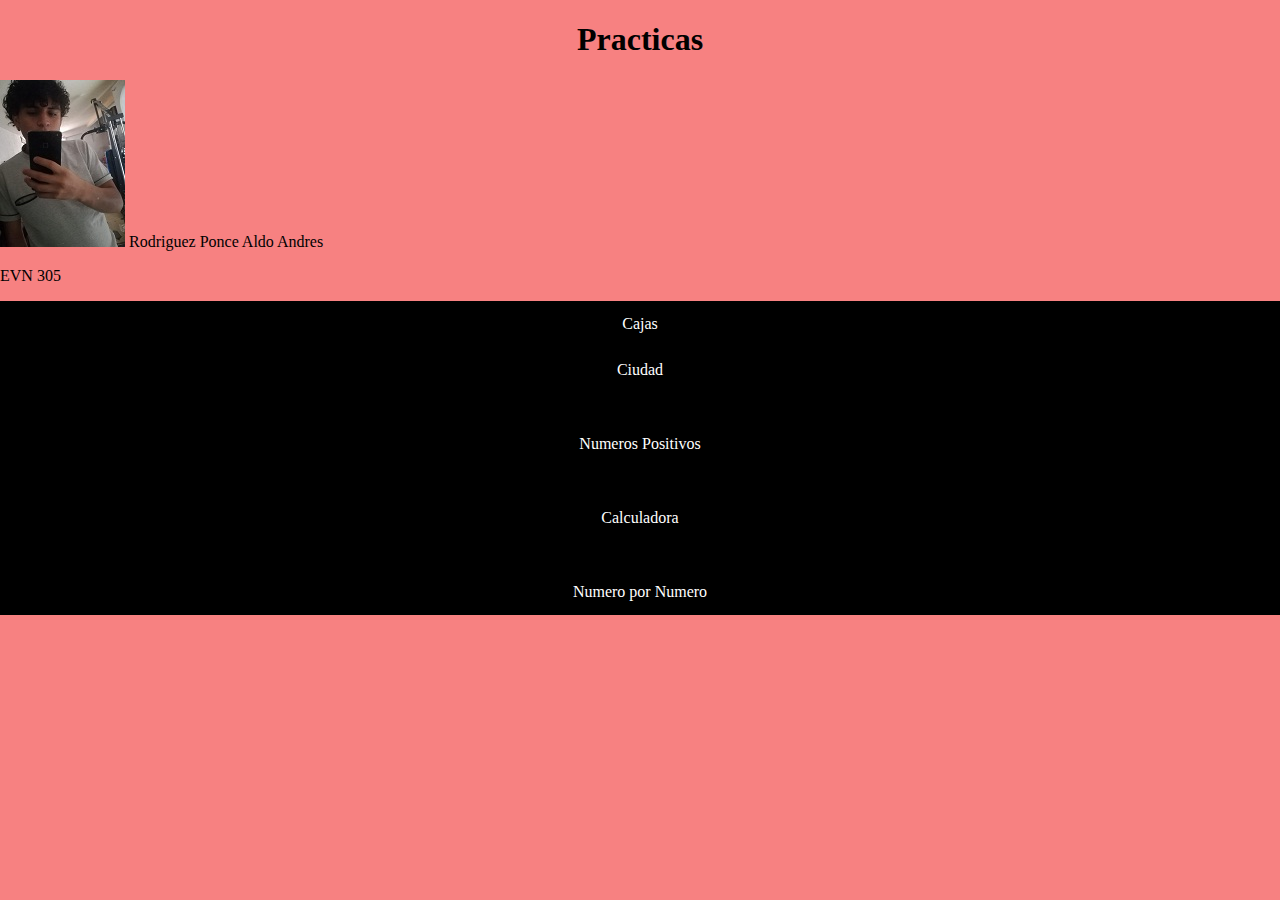
<file: Index.html>
<!DOCTYPE html>
<html lang="es">
<head>
	<meta charset="utf-8">
	<title> Un Poco De Todo </title>
	<link rel="stylesheet"  href="indexCSS/index.css">

</head>
<body>
	<header> <h1>Practicas</h1> 
	<p><img src="me.jpg"> Rodriguez Ponce Aldo Andres </p> 
	<p>EVN 305</p>

    </header>
	<div class="menu">
		<ul>
			<li><a href="cajas.html" color="Red"> Cajas </a></li>
			<li><a href="ciudad.html"> Ciudad </li>
			<li><a href="numeros.html"> Numeros Positivos </li>
			<li><a href="calculadora.html"> Calculadora </li>
			<li><a href="numeroxnumero.html">  Numero por Numero </li>
		</ul>
	</div>
</body>
</html>
</file>
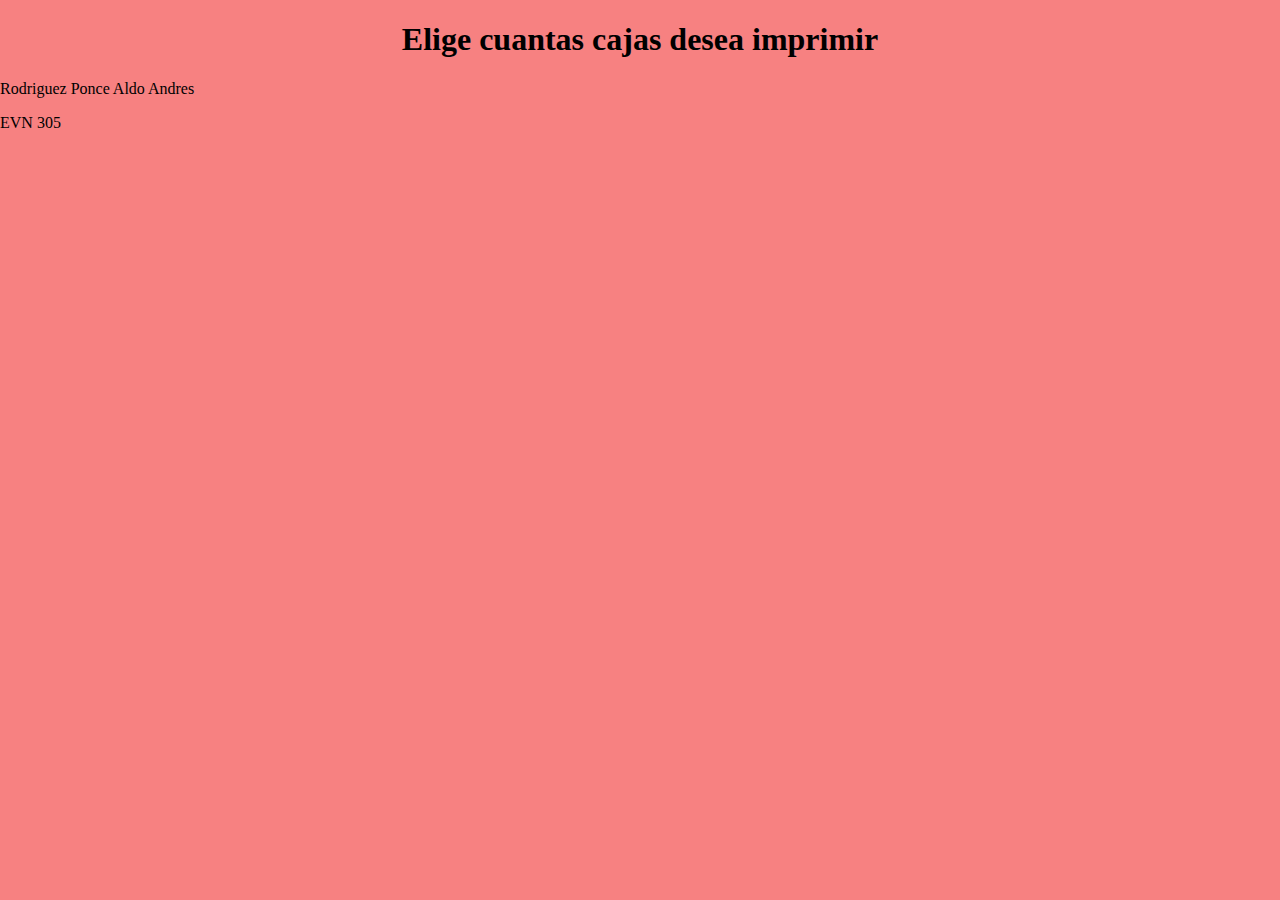
<file: cajas.html>
<!DOCTYPE html>
<html lang="en">
<head>
      <title> Caja </title>
      <link rel="stylesheet" href="cajaCSS/caja.css">
</head>
<body onload="cjs();">
      <header> <h1> Elige cuantas cajas desea imprimir </h1>
            <p> Rodriguez Ponce Aldo Andres </p> 
            <p> EVN 305</p>
       </header>

      <script type="text/javascript">

       function cjs(){
            var numero=prompt("Ingrese el numero de cajas ");

            if (numero<=8){ 

                  var i=1;

                  while (i<=numero){
                  
                  
                       document.write('<article id="caja" style="background-color: #10375c; color:#f3c623; position= vertical;" > Caja'+i+'</article');
                        i++

                  }
            } 
            else{

                  var y=1;
                  while( y>8){
                       document.write('<article id="caja" style="background-color: #f3c623 ; color:#10375c;" > Caja'+y+'</article');
                        y++;
                  }

            }

        }          
            

      </script>
</body>
</html>
</file>
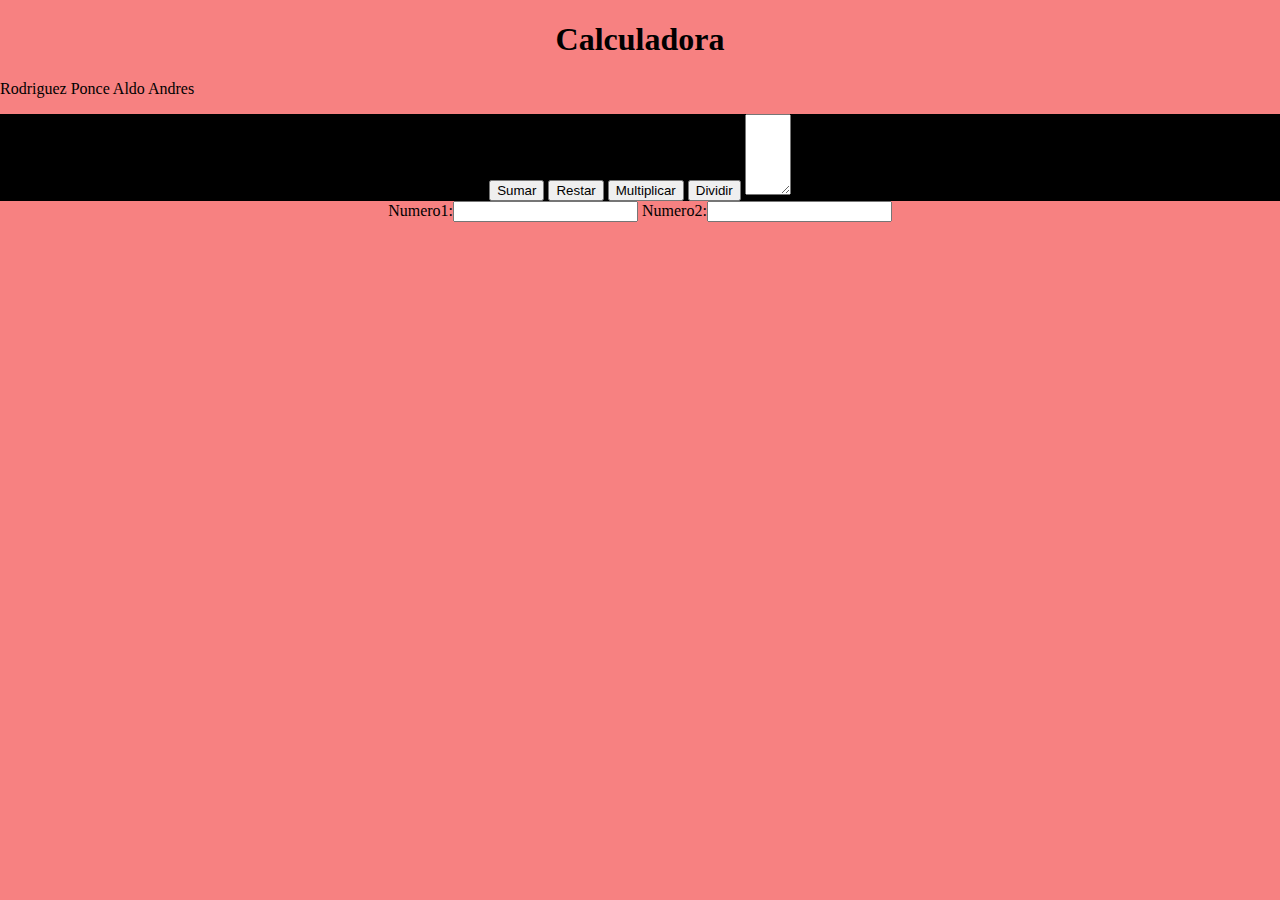
<file: calculadora.html>
<!DOCTYPE html>
<html lang="en">
<head>
	<meta charset="utf-8">
	<title>Calculadora</title>
    <link rel="stylesheet" href="calculadoraCSS/calculadora.css">
</head>
<header class="menu"><h1>Calculadora</h1>
<p> Rodriguez Ponce Aldo Andres </p> </header>

<body>
     <section class="todo">
      <input type="button" value="Sumar" onclick="Sumar();">
      <input type="button" value="Restar" onclick="Restar();">
      <input type="button" value="Multiplicar" onclick="Multiplicar();">
      <input type="button" value="Dividir" onclick="Dividir();">
      <textarea id="salida" cols="3" rows="5"></textarea>
     </section>
     
     <section class="num">
     Numero1:<input type="text" id="n1">
     Numero2:<input type="text" id="n2">
     </section>

        <script type="text/javascript">

        function Sumar(){
            var num1=Number(document.getElementById('n1').value); 
            var num2=Number(document.getElementById('n2').value);
        	   document.getElementById("salida").innerHTML=num1+num2;
        } 

        function Restar(){
            var num1=Number(document.getElementById('n1').value); 
            var num2=Number(document.getElementById('n2').value);
               document.getElementById("salida").innerHTML=num1-num2;

        }

        function Multiplicar(){
            var num1=Number(document.getElementById('n1').value); 
            var num2=Number(document.getElementById('n2').value);
        	    document.getElementById("salida").innerHTML=num1*num2;
        }

        function Dividir(){
            var num1=Number(document.getElementById('n1').value); 
            var num2=Number(document.getElementById('n2').value);           document.getElementById("salida").innerHTML=num1/num2;
        }

        </script>
  
</body>
<footer></footer>
</html>
</file>
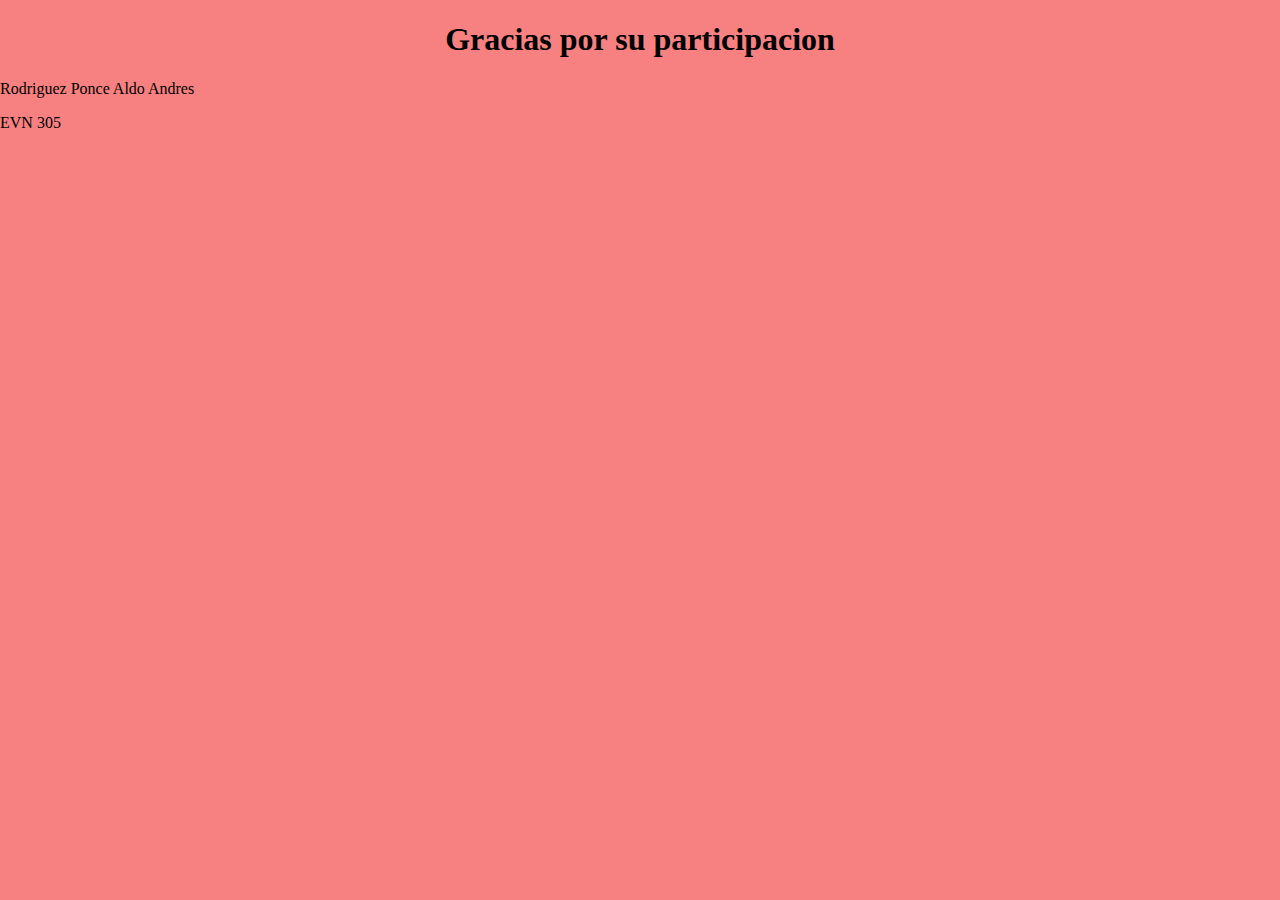
<file: ciudad.html>
<!DOCTYPE html>
<html>
<head>
    <title> Ciudad </title>
    <link rel="stylesheet" href="ciudadCSS/ciudad.css">
</head>
<body>
    <header> <h1>Gracias por su participacion </h1>
    <p> Rodriguez Ponce Aldo Andres </p>
    <p> EVN 305 </p>
     </header>


    <script type="text/javascript">

    var lugar = prompt("Indica de parte de la ciudad eres :Norte,Centro,Sur");
    var mensaje = "";

    switch (lugar){
        case "Norte":
        mensaje = "Usted el del NORTE de la ciudad";
        break;

        case "Centro":
        mensaje = "Usted es del CENTRO de la ciudad";
        break;

        case "Sur":
        mensaje = "Usted es del SUR de la ciudad";
        break;

        default:
        mensaje = "Error verifica que todo esta bien escrito";
    }

    alert(mensaje);
</script>
</body>
</html>
</file>
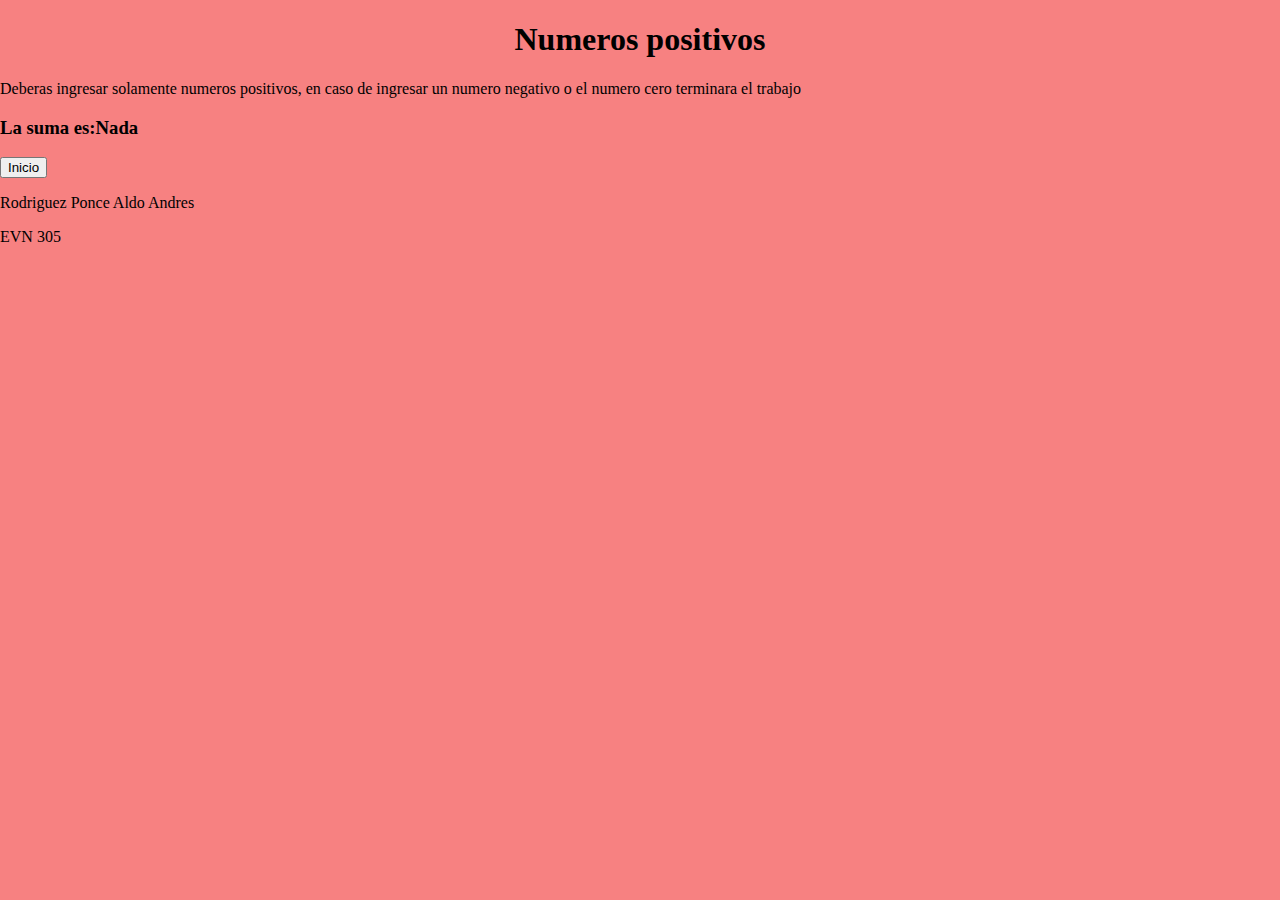
<file: numeros.html>
<!DOCTYPE html>
<html lang="en">
<head>
	<meta charset="utf-8">
	<title> Numeros positivos </title>
	<link rel="stylesheet"  href="numerosCSS/numeros.css">
</head>
<body>
	<header> <h1>Numeros positivos</h1>

	</header>
	<div class="mov">
		<p> Deberas ingresar solamente numeros positivos, en caso de ingresar un numero negativo o el numero cero terminara el trabajo</p>
		<h3 id="resultado"> La suma es:Nada </h3>
		<input type="button" value="Inicio" onclick="Siguiente();"> 
	</div>

	<script type="text/javascript">
		function  Siguiente(){
			var suma=0;

			do{
				var num = parseInt(prompt("ingrese un numero",));
				suma=suma+num;
			}
			while(num>0);
			var resultado=suma-num;
			document.getElementById('resultado').innerHTML=" la suma es " + resultado;

				
			}
		
		
	</script>

<footer>
    <p> Rodriguez Ponce Aldo Andres </p> 
	<p>EVN 305</p>

</footer>

</body>
</html>
</file>
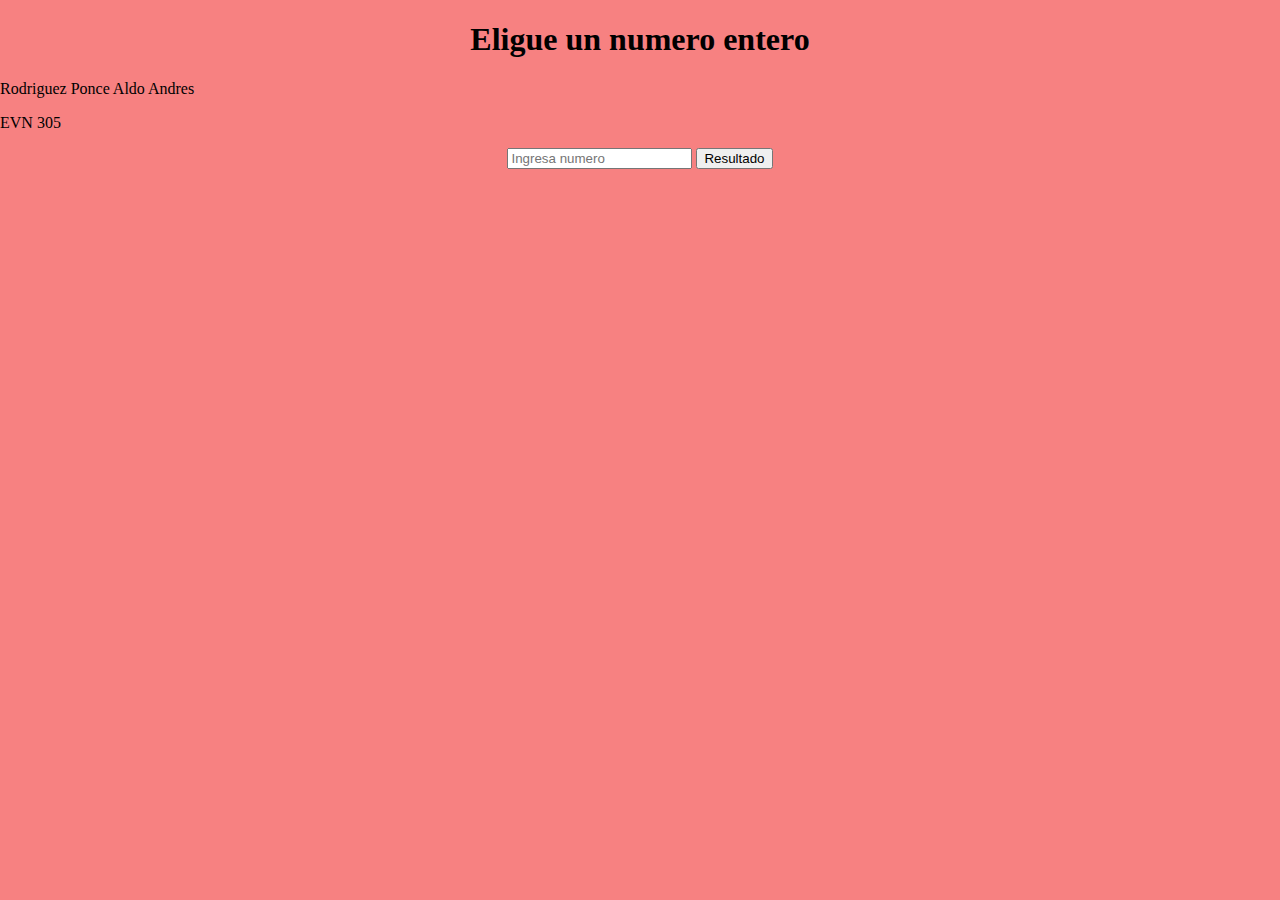
<file: numeroxnumero.html>
<!DOCTYPE html>
<html lang="en">
<head>
	<meta charset="utf-8">
	<title> Numeros </title>
	<link rel="stylesheet" href="numeroxCSS/numerox.css">
</head>
<body>
	<header> <h1>Eligue un numero entero</h1>
	<p>Rodriguez Ponce Aldo Andres </p> 
	<p>EVN 305</p>

	 </header>
	<form name="frmMul" class="mov">

	<input type="text" name="num" placeholder="Ingresa numero">
	<input type="button" onclick="mandar(this.value);" value="Resultado">
	<h2 id="Multiplicar"></h2>
    </form>
	<script type="text/javascript">
		function mandar(){
			var numero=parseInt(frmMul.num.value);
			var i=1;
			
			var resul=1;
			while(i<=numero){


				resul=resul*i;
				i++;
			}
			document.getElementById("Multiplicar").innerHTML=resul;
	}

	</script>

</body>
</html>
</file>
<file: indexCSS/index.css>
body{
	margin: 0% ;
	background-color: #F78181;
}
header h1{
	float: center;
	display: block;
	text-align: center;
}
header p{
		display: block;
	text-align: left;
}
.menu ul{
	list-style-type: none:
	margin:0;
	padding: 0;
	overflow: hidden; 
    background-color: black;
}
.menu li{
	float:center;
 }

.menu li a {
  display: block;
  color: white;
  text-align: center;
  padding: 14px 16px;
  text-decoration: none;

}
footer {
	margin-top: 0;
	text-align: left;
}
</file>
<file: cajaCSS/caja.css>
body{
	margin: 0% ;
	background-color: #F78181;
}
header h1{
	float: center;
	display: block;
	text-align: center;
}
header p{
		display: block;
	text-align: left;
}
</file>
<file: calculadoraCSS/calculadora.css>
body{
	margin: 0% ;
	background-color: #F78181;
}
header{
	float: center;
	display: block;
	text-align: center;
}

header p{
		display: block;
	text-align: left;
}
.menu ul{
	list-style-type: none:
	margin:0;
	padding: 0;
	overflow: hidden; 
    background-color: black;
}
.menu li{
	float:center;
 }

.menu li a {
  display: block;
  color: white;
  text-align: center;
  padding: 14px 16px;
  text-decoration: none;

}
.num{
	padding: 0;
	text-align:center;
}

.todo{
	background-color: black;
	text-align:center;
}
</file>
<file: ciudadCSS/ciudad.css>
body{
	margin: 0% ;
	background-color: #F78181;
}
header h1{
	float: center;
	display: block;
	text-align: center;
}
header p{
		display: block;
	text-align: left;
}
.menu ul{
	list-style-type: none:
	margin:0;
	padding: 0;
	overflow: hidden; 
    background-color: black;
}
.menu li{
	float:center;
 }

.menu li a {
  display: block;
  color: white;
  text-align: center;
  padding: 14px 16px;
  text-decoration: none;

}
footer {
	margin-top: 0;
	text-align: left;
}
</file>
<file: numerosCSS/numeros.css>
body{
	margin: 0% ;
	background-color: #F78181;
}
header h1{
	float: center;
	display: block;
	text-align: center;
}
header p{
		display: block;
	text-align: left;
}
</file>
<file: numeroxCSS/numerox.css>
body{
	margin: 0% ;
	background-color: #F78181;
}
header h1{
	float: center;
	display: block;
	text-align: center;
}
header p{
		display: block;
	text-align: left;
}
.mov{
	text-align: center;
}
</file>
